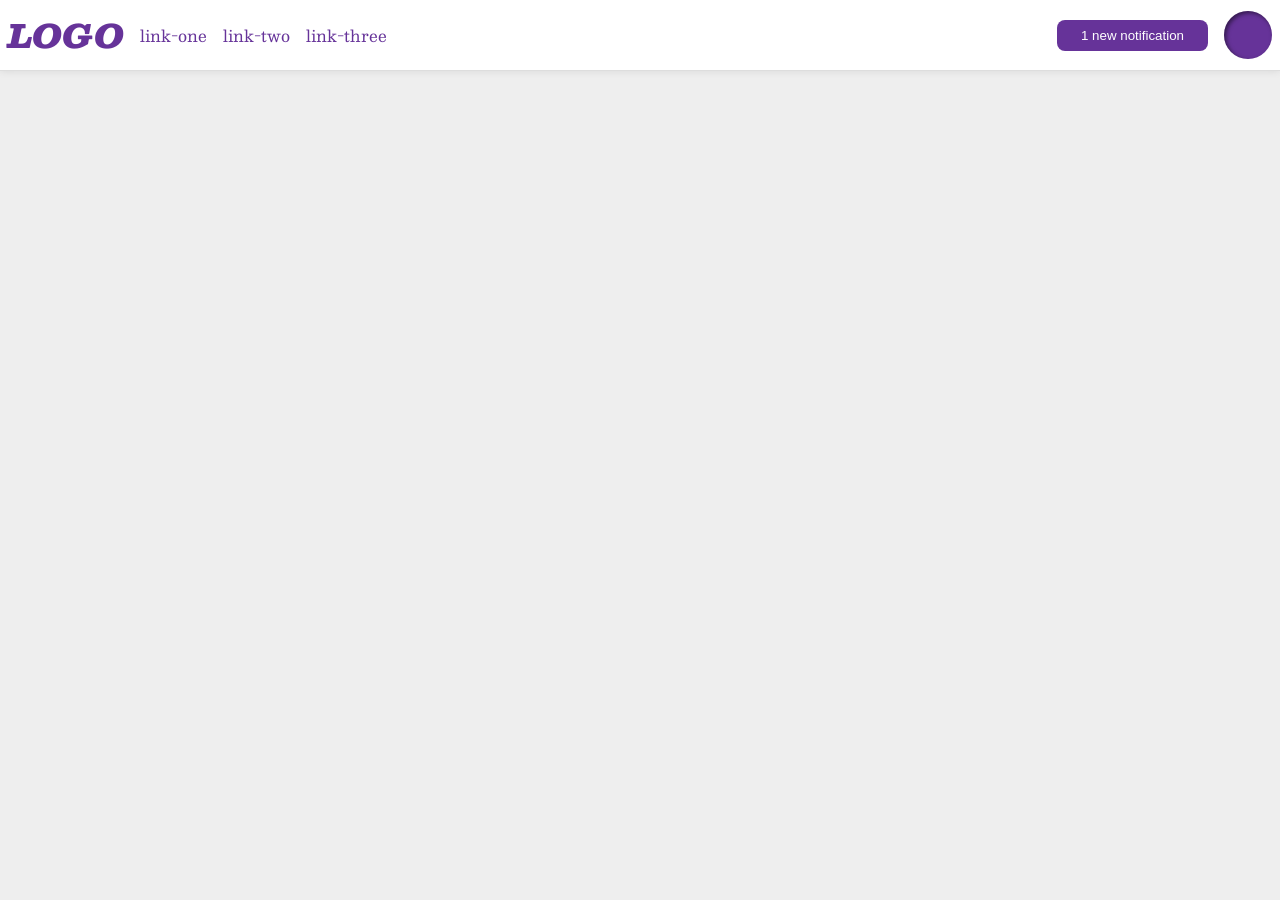
<file: foundations/flex/03-flex-header-2/index.html>
<!doctype html>
<html lang="en">
  <head>
    <meta charset="UTF-8" />
    <meta http-equiv="X-UA-Compatible" content="IE=edge" />
    <meta name="viewport" content="width=device-width, initial-scale=1.0" />
    <title>Flex Header 2</title>
    <link rel="stylesheet" href="style.css" />
  </head>
  <body>
    <div class="header">
      <div class="left-container">
        <div class="logo">LOGO</div>
        <ul class="links">
          <li><a href="https://google.com">link-one</a></li>
          <li><a href="https://google.com">link-two</a></li>
          <li><a href="https://google.com">link-three</a></li>
        </ul>
      </div>
      <div class="right-container">
        <button class="notifications">1 new notification</button>
        <div class="profile-image"></div>
      </div>
    </div>
  </body>
</html>
</file>
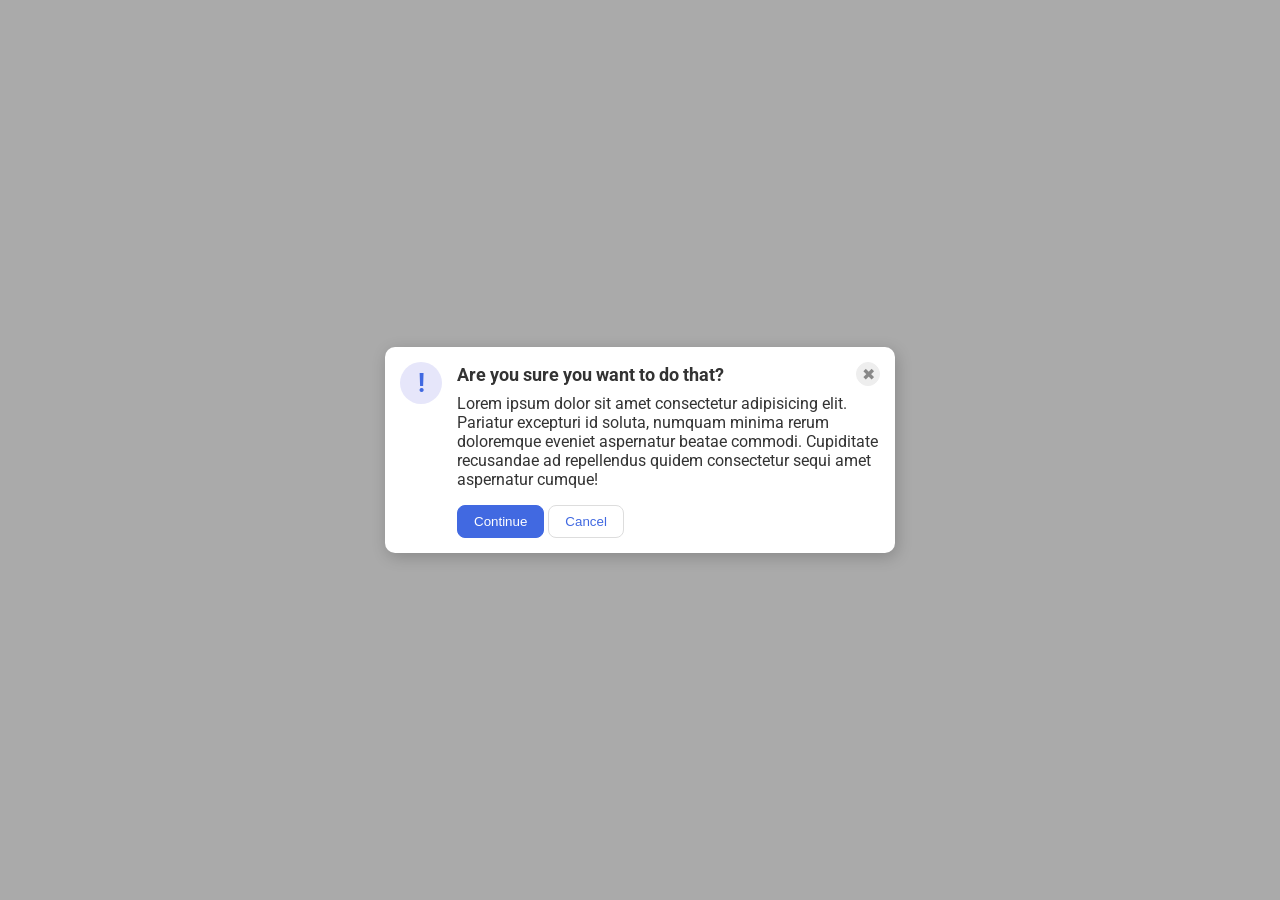
<file: foundations/flex/05-flex-modal/index.html>
<!doctype html>
<html lang="en">
  <head>
    <meta charset="UTF-8" />
    <meta http-equiv="X-UA-Compatible" content="IE=edge" />
    <meta name="viewport" content="width=device-width, initial-scale=1.0" />
    <link rel="stylesheet" href="style.css" />
    <title>Modal</title>
  </head>
  <body>
    <div class="modal">
      <div class="icon">!</div>
      <div class="container">
        <div class="header">
          Are you sure you want to do that?
          <button class="close-button">✖</button>
        </div>
        <div class="text">
          Lorem ipsum dolor sit amet consectetur adipisicing elit. Pariatur
          excepturi id soluta, numquam minima rerum doloremque eveniet
          aspernatur beatae commodi. Cupiditate recusandae ad repellendus quidem
          consectetur sequi amet aspernatur cumque!
        </div>
        <button class="continue">Continue</button>
        <button class="cancel">Cancel</button>
      </div>
    </div>
  </body>
</html>
</file>
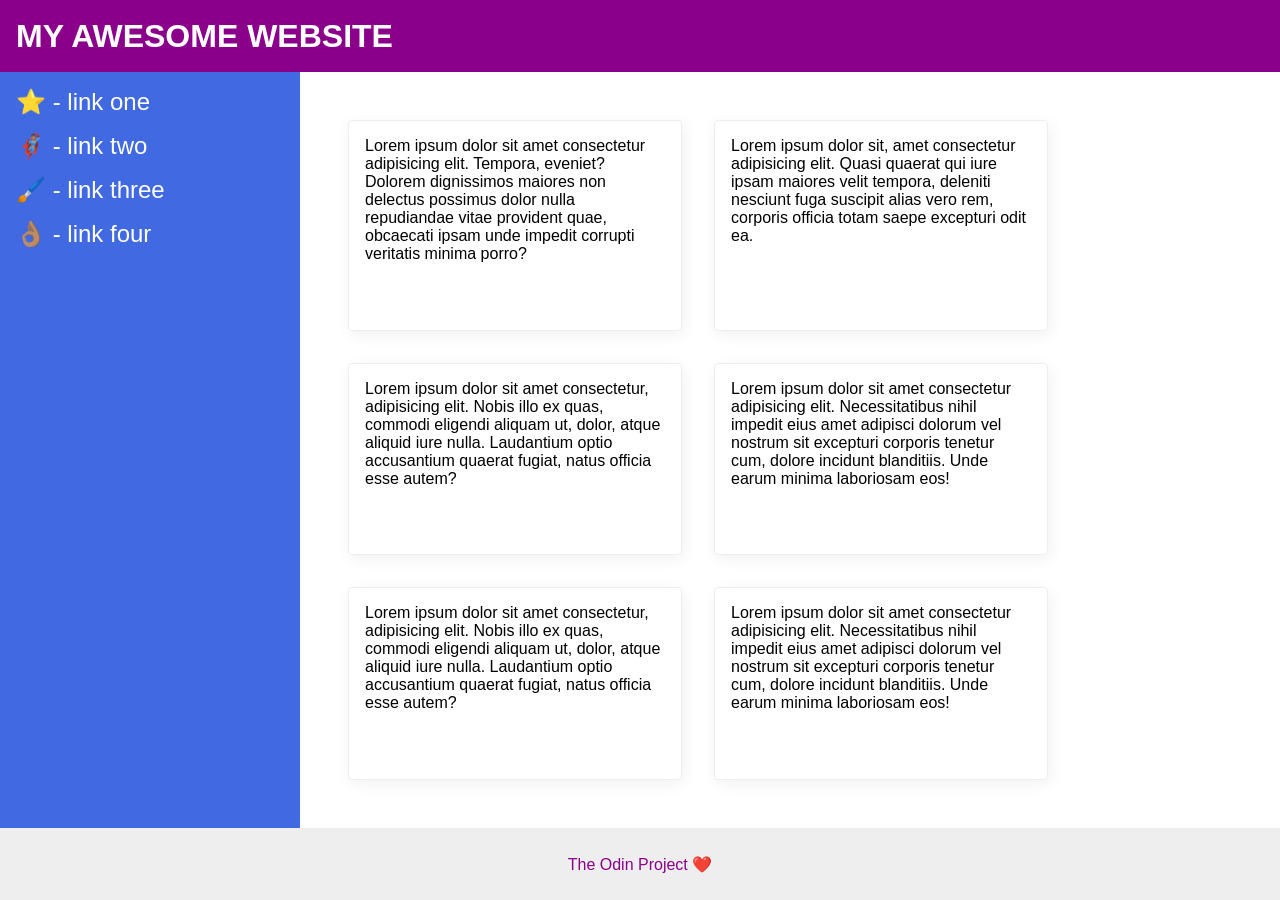
<file: foundations/flex/07-flex-layout-2/index.html>
<!doctype html>
<html lang="en">
  <head>
    <meta charset="UTF-8" />
    <meta http-equiv="X-UA-Compatible" content="IE=edge" />
    <meta name="viewport" content="width=device-width, initial-scale=1.0" />
    <title>The Holy Grail</title>
    <link rel="stylesheet" href="style.css" />
  </head>
  <body>
    <div class="header">MY AWESOME WEBSITE</div>
    <div class="body">
      <div class="sidebar">
        <ul>
          <li><a href="#">⭐ - link one</a></li>
          <li><a href="#">🦸🏽‍♂️ - link two</a></li>
          <li><a href="#">🖌️ - link three</a></li>
          <li><a href="#">👌🏽 - link four</a></li>
        </ul>
      </div>
      <div class="main">
        <div class="card">
          Lorem ipsum dolor sit amet consectetur adipisicing elit. Tempora,
          eveniet? Dolorem dignissimos maiores non delectus possimus dolor nulla
          repudiandae vitae provident quae, obcaecati ipsam unde impedit
          corrupti veritatis minima porro?
        </div>
        <div class="card">
          Lorem ipsum dolor sit, amet consectetur adipisicing elit. Quasi
          quaerat qui iure ipsam maiores velit tempora, deleniti nesciunt fuga
          suscipit alias vero rem, corporis officia totam saepe excepturi odit
          ea.
        </div>
        <div class="card">
          Lorem ipsum dolor sit amet consectetur, adipisicing elit. Nobis illo
          ex quas, commodi eligendi aliquam ut, dolor, atque aliquid iure nulla.
          Laudantium optio accusantium quaerat fugiat, natus officia esse autem?
        </div>
        <div class="card">
          Lorem ipsum dolor sit amet consectetur adipisicing elit.
          Necessitatibus nihil impedit eius amet adipisci dolorum vel nostrum
          sit excepturi corporis tenetur cum, dolore incidunt blanditiis. Unde
          earum minima laboriosam eos!
        </div>
        <div class="card">
          Lorem ipsum dolor sit amet consectetur, adipisicing elit. Nobis illo
          ex quas, commodi eligendi aliquam ut, dolor, atque aliquid iure nulla.
          Laudantium optio accusantium quaerat fugiat, natus officia esse autem?
        </div>
        <div class="card">
          Lorem ipsum dolor sit amet consectetur adipisicing elit.
          Necessitatibus nihil impedit eius amet adipisci dolorum vel nostrum
          sit excepturi corporis tenetur cum, dolore incidunt blanditiis. Unde
          earum minima laboriosam eos!
        </div>
      </div>
    </div>
    <div class="footer">The Odin Project ❤️</div>
  </body>
</html>
</file>
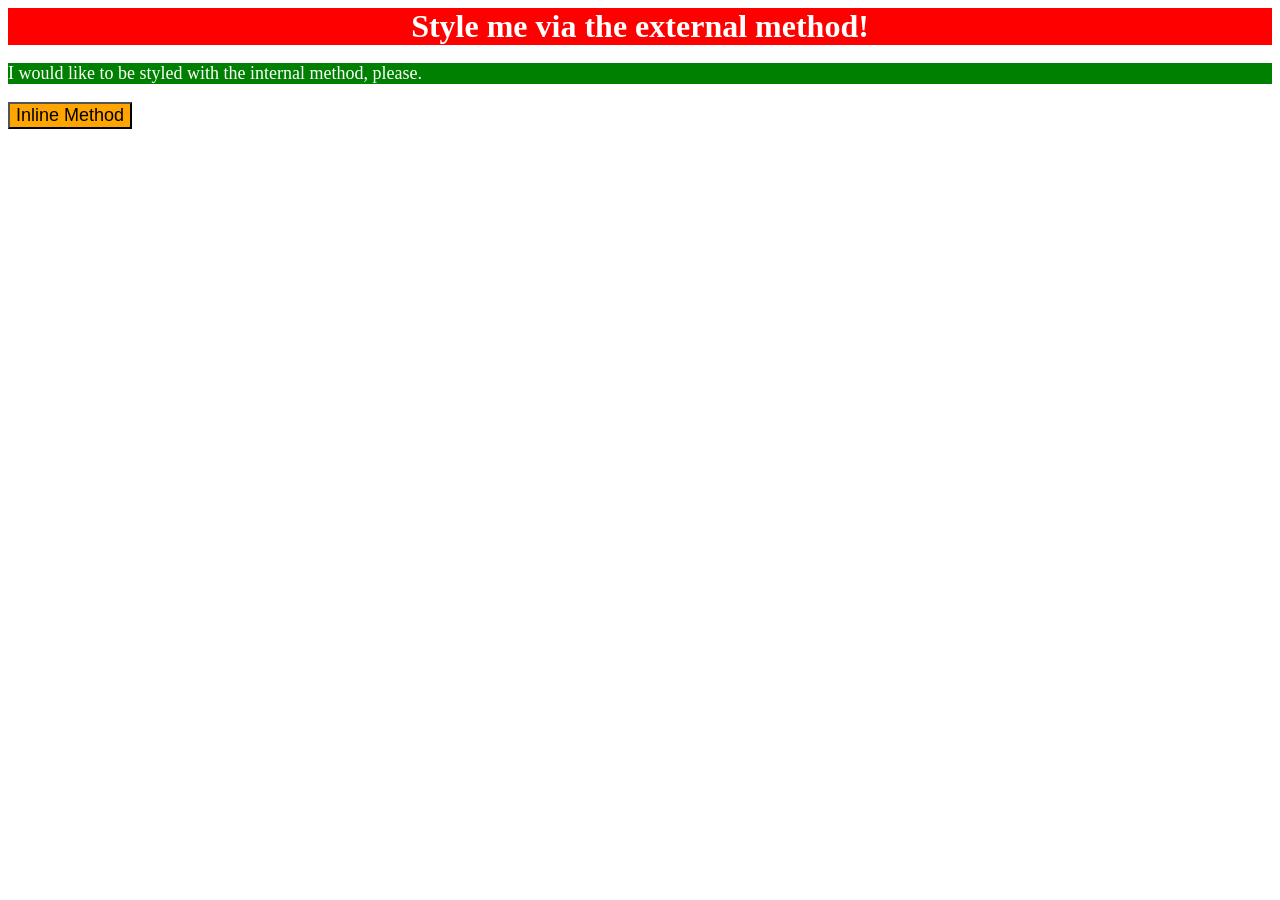
<file: foundations/intro-to-css/01-css-methods/index.html>
<!doctype html>
<html lang="en">
  <head>
    <meta charset="UTF-8" />
    <meta http-equiv="X-UA-Compatible" content="IE=edge" />
    <meta name="viewport" content="width=device-width, initial-scale=1.0" />
    <title>Methods for Adding CSS</title>
    <link rel="stylesheet" href="./styles.css" />
    <style>
      p {
        background-color: green;
        color: white;
        font-size: 18px;
      }
    </style>
  </head>
  <body>
    <div>Style me via the external method!</div>
    <p>I would like to be styled with the internal method, please.</p>
    <button style="background-color: orange; font-size: 18px">
      Inline Method
    </button>
  </body>
</html>
</file>
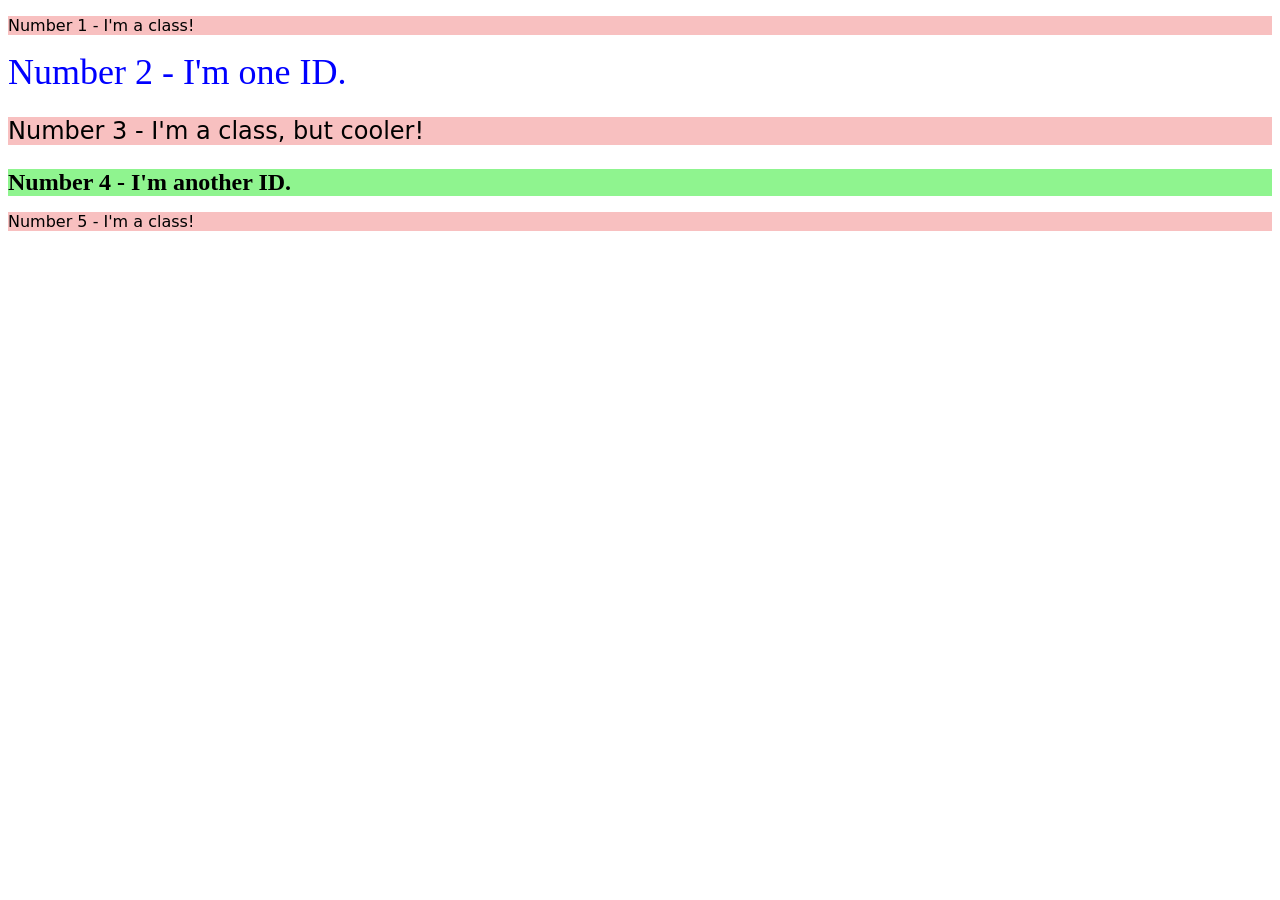
<file: foundations/intro-to-css/02-class-id-selectors/index.html>
<!doctype html>
<html lang="en">
  <head>
    <meta charset="UTF-8" />
    <meta http-equiv="X-UA-Compatible" content="IE=edge" />
    <meta name="viewport" content="width=device-width, initial-scale=1.0" />
    <title>Class and ID Selectors</title>
    <link rel="stylesheet" href="style.css" />
  </head>
  <body>
    <p class="odd">Number 1 - I'm a class!</p>
    <div id="second">Number 2 - I'm one ID.</div>
    <p class="odd adjust-text-size">Number 3 - I'm a class, but cooler!</p>
    <div id="fourth" class="adjust-text-size">Number 4 - I'm another ID.</div>
    <p class="odd">Number 5 - I'm a class!</p>
  </body>
</html>
</file>
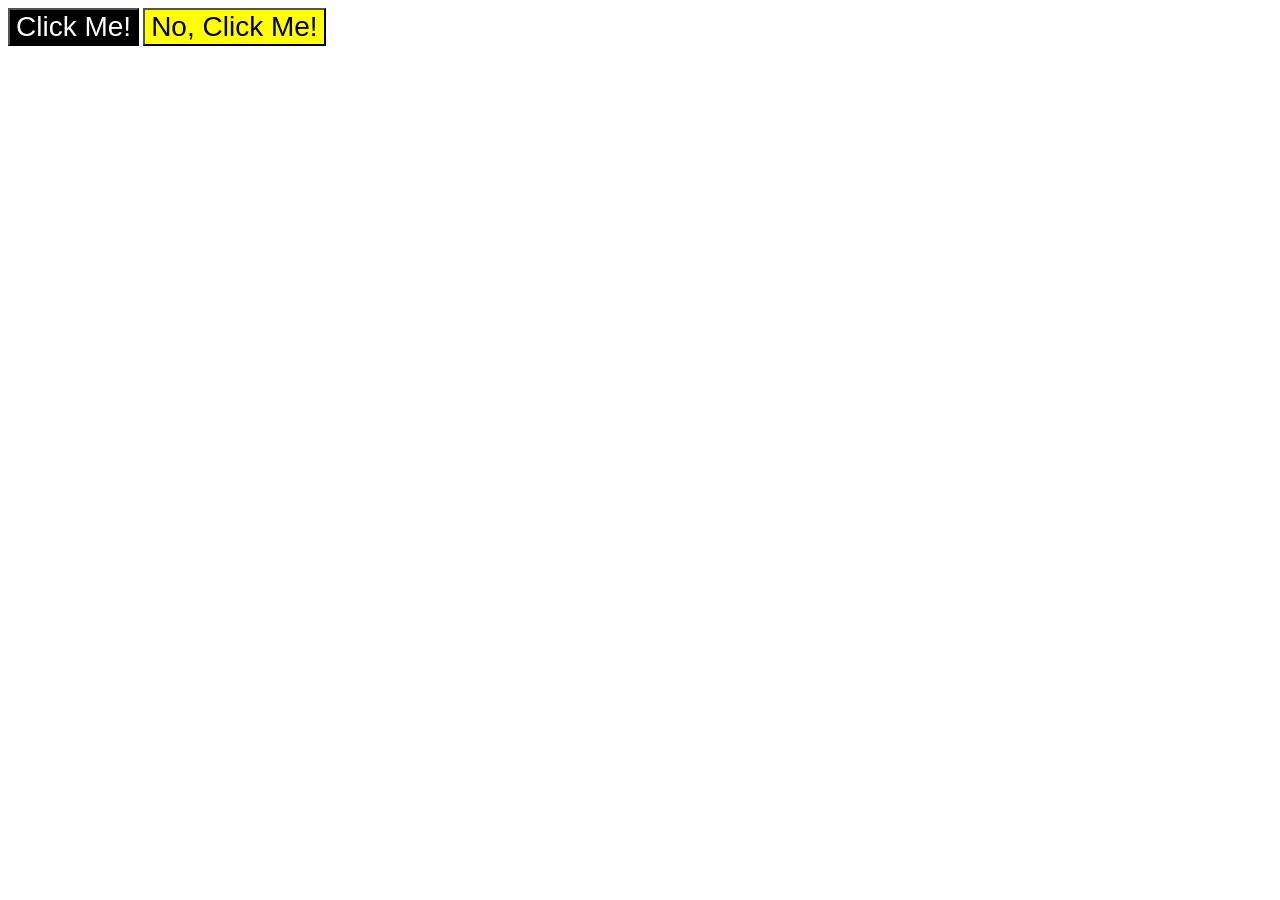
<file: foundations/intro-to-css/03-grouping-selectors/index.html>
<!doctype html>
<html lang="en">
  <head>
    <meta charset="UTF-8" />
    <meta http-equiv="X-UA-Compatible" content="IE=edge" />
    <meta name="viewport" content="width=device-width, initial-scale=1.0" />
    <title>Grouping Selectors</title>
    <link rel="stylesheet" href="style.css" />
  </head>
  <body>
    <button class="first">Click Me!</button>
    <button class="second">No, Click Me!</button>
  </body>
</html>
</file>
<file: foundations/flex/03-flex-header-2/style.css>
/* this is some magical font-importing.  
you'll learn about it later. */
@import url("https://fonts.googleapis.com/css2?family=Besley:ital,wght@0,400;1,900&display=swap");

body {
  margin: 0;
  background: #eee;
  font-family: Besley, serif;
}

.header {
  background: white;
  border-bottom: 1px solid #ddd;
  box-shadow: 0 0 8px rgba(0, 0, 0, 0.1);

  display: flex;
  justify-content: space-between;
  padding: 8px;
}

.profile-image {
  background: rebeccapurple;
  box-shadow: inset 2px 2px 4px rgba(0, 0, 0, 0.5);
  border-radius: 50%;
  width: 48px;
  height: 48px;
}

.logo {
  color: rebeccapurple;
  font-size: 32px;
  font-weight: 900;
  font-style: italic;
}

button {
  border: none;
  border-radius: 8px;
  background: rebeccapurple;
  color: white;
  padding: 8px 24px;
}

a {
  /* this removes the line under our links */
  text-decoration: none;
  color: rebeccapurple;
}

ul {
  list-style-type: none;

  display: flex;
  gap: 16px;
  margin: 0;
  padding: 0;
}

.left-container,
.right-container {
  display: flex;
  align-items: center;
  gap: 16px;
}
</file>
<file: foundations/flex/05-flex-modal/style.css>
@import url("https://fonts.googleapis.com/css2?family=Roboto:wght@400;700&display=swap");

html,
body {
  height: 100%;
}

body {
  font-family: Roboto, sans-serif;
  margin: 0;
  background: #aaa;
  color: #333;
  /* I'll give you this one for free lol */
  display: flex;
  align-items: center;
  justify-content: center;
}

.modal {
  background: white;
  width: 480px;
  border-radius: 10px;
  box-shadow: 2px 4px 16px rgba(0, 0, 0, 0.2);

  display: flex;
  gap: 15px;
  padding: 15px;
}

.icon {
  color: royalblue;
  font-size: 26px;
  font-weight: 700;
  background: lavender;
  width: 42px;
  height: 42px;
  border-radius: 50%;
  display: flex;
  align-items: center;
  justify-content: center;

  flex-shrink: 0;
}

.close-button {
  background: #eee;
  border-radius: 50%;
  color: #888;
  font-weight: 400;
  font-size: 16px;
  height: 24px;
  width: 24px;
  display: flex;
  align-items: center;
  justify-content: center;
  border: 1px solid #eee;
  padding: 0;
}

button {
  cursor: pointer;
  padding: 8px 16px;
  border-radius: 8px;
}

button.continue {
  background: royalblue;
  border: 1px solid royalblue;
  color: white;
}

button.cancel {
  background: white;
  border: 1px solid #ddd;
  color: royalblue;
}

.header {
  font-weight: bold;
  font-size: 18px;
  display: flex;
  justify-content: space-between;
  align-items: center;
}

.text {
  margin: 8px 0 16px;
}
</file>
<file: foundations/flex/07-flex-layout-2/style.css>
body {
  font-family:
    -apple-system, BlinkMacSystemFont, "Segoe UI", Roboto, Oxygen, Ubuntu,
    Cantarell, "Open Sans", "Helvetica Neue", sans-serif;
  margin: 0;
  min-height: 100vh;

  display: flex;
  flex-direction: column;
}

.header {
  height: 72px;
  background: darkmagenta;
  color: white;

  font-size: 32px;
  font-weight: 900;
  display: flex;
  align-items: center;
  padding: 0 16px;
}

.footer {
  height: 72px;
  background: #eee;
  color: darkmagenta;

  display: flex;
  justify-content: center;
  align-items: center;
}

.sidebar {
  width: 300px;
  background: royalblue;
  box-sizing: border-box;

  flex-shrink: 0;
  padding: 16px;
}

.card {
  border: 1px solid #eee;
  box-shadow: 2px 4px 16px rgba(0, 0, 0, 0.06);
  border-radius: 4px;

  flex-basis: 300px;
  padding: 16px;
}

.body {
  flex: 1;
  display: flex;
}

ul {
  list-style: none;
  padding: 0;
  margin: 0;
}

a {
  text-decoration: none;
  font-size: 24px;
  color: #fff;
}

li {
  margin-bottom: 16px;
}

.main {
  display: flex;
  flex-wrap: wrap;
  padding: 48px;
  gap: 32px;
}
</file>
<file: foundations/intro-to-css/01-css-methods/styles.css>
div {
  background-color: red;
  color: white;
  font-size: 32px;
  text-align: center;
  font-weight: bold;
}
</file>
<file: foundations/intro-to-css/02-class-id-selectors/style.css>
/* Add CSS Styling */
.odd {
  background-color: rgb(248, 192, 192);
  font-family: Verdana, "DejaVu Sans", sans-serif;
}

#second {
  color: #0000ff;
  font-size: 36px;
}

.adjust-text-size {
  font-size: 24px;
}

#fourth {
  background-color: rgb(143, 244, 143);
  font-weight: bold;
}
</file>
<file: foundations/intro-to-css/03-grouping-selectors/style.css>
/* Add CSS Styling */
.first,
.second {
  font-size: 28px;
  font-family: Helvetica, "Times New Roman", sans-serif;
}

.first {
  background-color: black;
  color: white;
}

.second {
  background-color: yellow;
}
</file>
